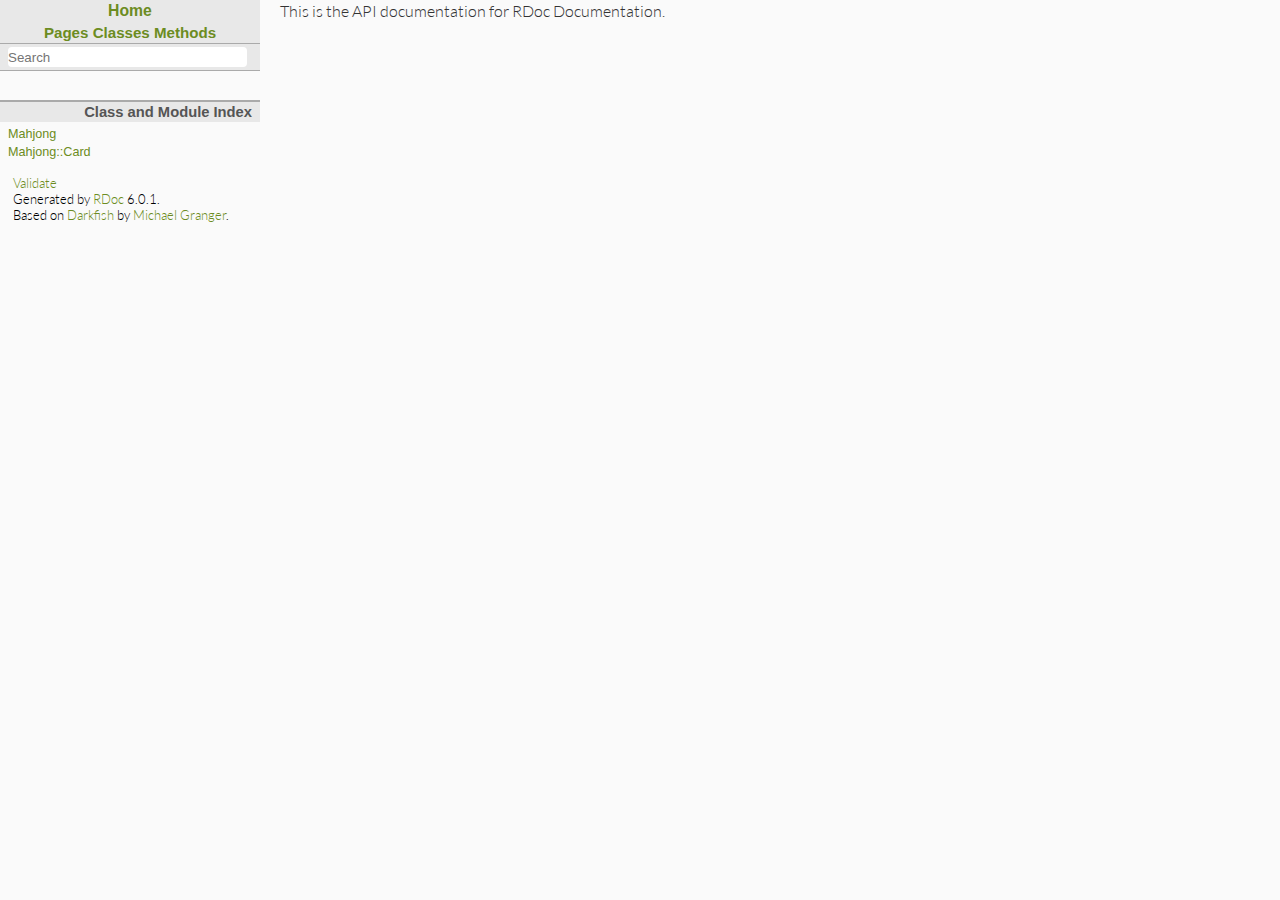
<file: doc/index.html>
<!DOCTYPE html>

<html>
<head>
<meta charset="UTF-8">

<title>RDoc Documentation</title>

<script type="text/javascript">
  var rdoc_rel_prefix = "./";
  var index_rel_prefix = "./";
</script>

<script src="./js/jquery.js"></script>
<script src="./js/darkfish.js"></script>

<link href="./css/fonts.css" rel="stylesheet">
<link href="./css/rdoc.css" rel="stylesheet">



<body id="top" role="document" class="file">
<nav role="navigation">
  <div id="project-navigation">
    <div id="home-section" role="region" title="Quick navigation" class="nav-section">
  <h2>
    <a href="./index.html" rel="home">Home</a>
  </h2>

  <div id="table-of-contents-navigation">
    <a href="./table_of_contents.html#pages">Pages</a>
    <a href="./table_of_contents.html#classes">Classes</a>
    <a href="./table_of_contents.html#methods">Methods</a>
  </div>
</div>


    <div id="search-section" role="search" class="project-section initially-hidden">
  <form action="#" method="get" accept-charset="utf-8">
    <div id="search-field-wrapper">
      <input id="search-field" role="combobox" aria-label="Search"
             aria-autocomplete="list" aria-controls="search-results"
             type="text" name="search" placeholder="Search" spellcheck="false"
             title="Type to search, Up and Down to navigate, Enter to load">
    </div>

    <ul id="search-results" aria-label="Search Results"
        aria-busy="false" aria-expanded="false"
        aria-atomic="false" class="initially-hidden"></ul>
  </form>
</div>

  </div>

  <div id="project-metadata">
    
    <div id="classindex-section" class="nav-section">
  <h3>Class and Module Index</h3>

  <ul class="link-list">
  
    <li><a href="./Mahjong.html">Mahjong</a>
  
    <li><a href="./Mahjong/Card.html">Mahjong::Card</a>
  
  </ul>
</div>

  </div>
</nav>

<main role="main">
<p>This is the API documentation for RDoc Documentation.
</main>



<footer id="validator-badges" role="contentinfo">
  <p><a href="https://validator.w3.org/check/referer">Validate</a>
  <p>Generated by <a href="https://ruby.github.io/rdoc/">RDoc</a> 6.0.1.
  <p>Based on <a href="http://deveiate.org/projects/Darkfish-RDoc/">Darkfish</a> by <a href="http://deveiate.org">Michael Granger</a>.
</footer>
</file>
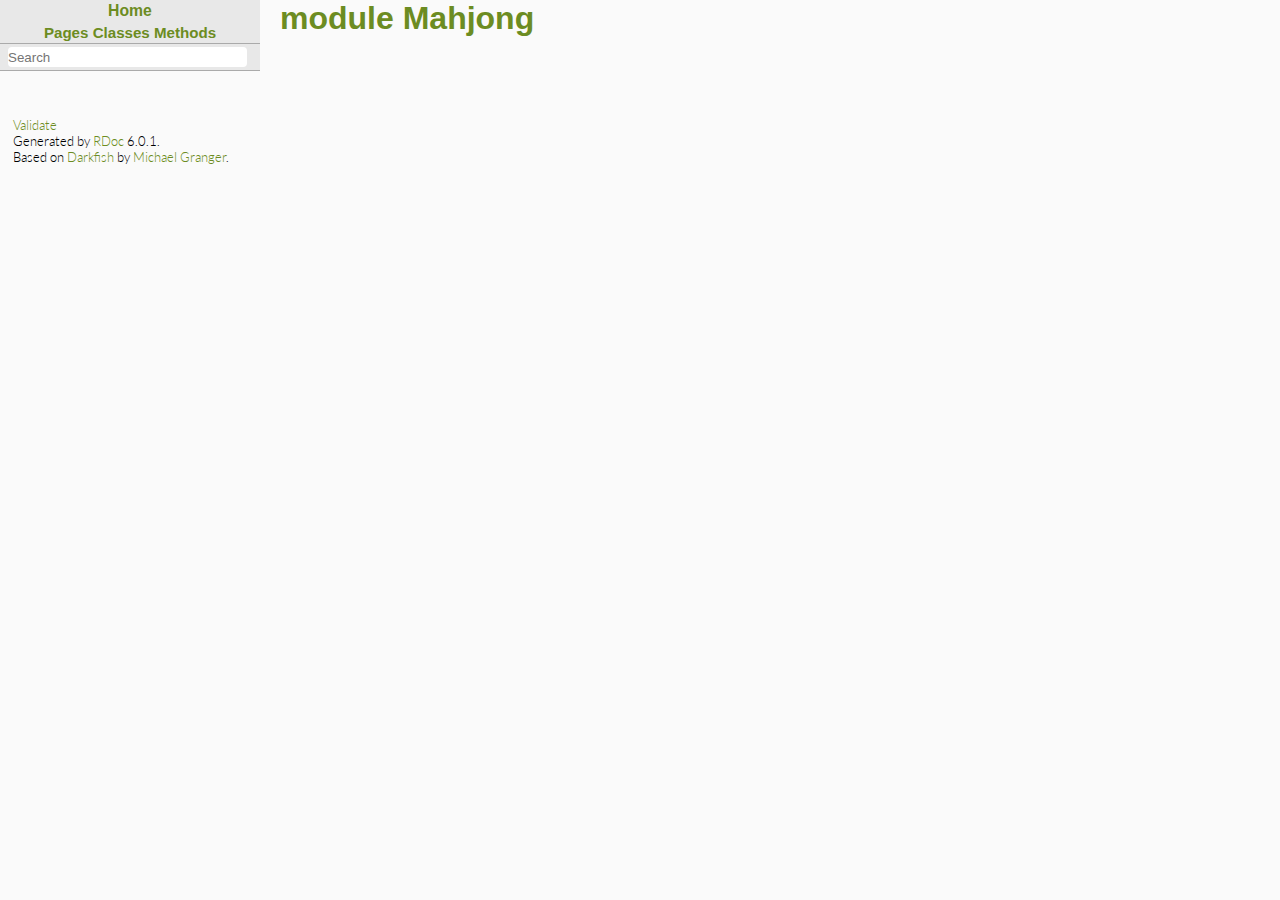
<file: doc/Mahjong.html>
<!DOCTYPE html>

<html>
<head>
<meta charset="UTF-8">

<title>module Mahjong - RDoc Documentation</title>

<script type="text/javascript">
  var rdoc_rel_prefix = "./";
  var index_rel_prefix = "./";
</script>

<script src="./js/jquery.js"></script>
<script src="./js/darkfish.js"></script>

<link href="./css/fonts.css" rel="stylesheet">
<link href="./css/rdoc.css" rel="stylesheet">



<body id="top" role="document" class="module">
<nav role="navigation">
  <div id="project-navigation">
    <div id="home-section" role="region" title="Quick navigation" class="nav-section">
  <h2>
    <a href="./index.html" rel="home">Home</a>
  </h2>

  <div id="table-of-contents-navigation">
    <a href="./table_of_contents.html#pages">Pages</a>
    <a href="./table_of_contents.html#classes">Classes</a>
    <a href="./table_of_contents.html#methods">Methods</a>
  </div>
</div>

    <div id="search-section" role="search" class="project-section initially-hidden">
  <form action="#" method="get" accept-charset="utf-8">
    <div id="search-field-wrapper">
      <input id="search-field" role="combobox" aria-label="Search"
             aria-autocomplete="list" aria-controls="search-results"
             type="text" name="search" placeholder="Search" spellcheck="false"
             title="Type to search, Up and Down to navigate, Enter to load">
    </div>

    <ul id="search-results" aria-label="Search Results"
        aria-busy="false" aria-expanded="false"
        aria-atomic="false" class="initially-hidden"></ul>
  </form>
</div>

  </div>

  

  <div id="class-metadata">
    
    
    
    
    
  </div>
</nav>

<main role="main" aria-labelledby="module-Mahjong">
  <h1 id="module-Mahjong" class="module">
    module Mahjong
  </h1>

  <section class="description">
    
  </section>

  
  <section id="5Buntitled-5D" class="documentation-section">
    

    

    

    

    
  </section>
</main>


<footer id="validator-badges" role="contentinfo">
  <p><a href="https://validator.w3.org/check/referer">Validate</a>
  <p>Generated by <a href="https://ruby.github.io/rdoc/">RDoc</a> 6.0.1.
  <p>Based on <a href="http://deveiate.org/projects/Darkfish-RDoc/">Darkfish</a> by <a href="http://deveiate.org">Michael Granger</a>.
</footer>
</file>
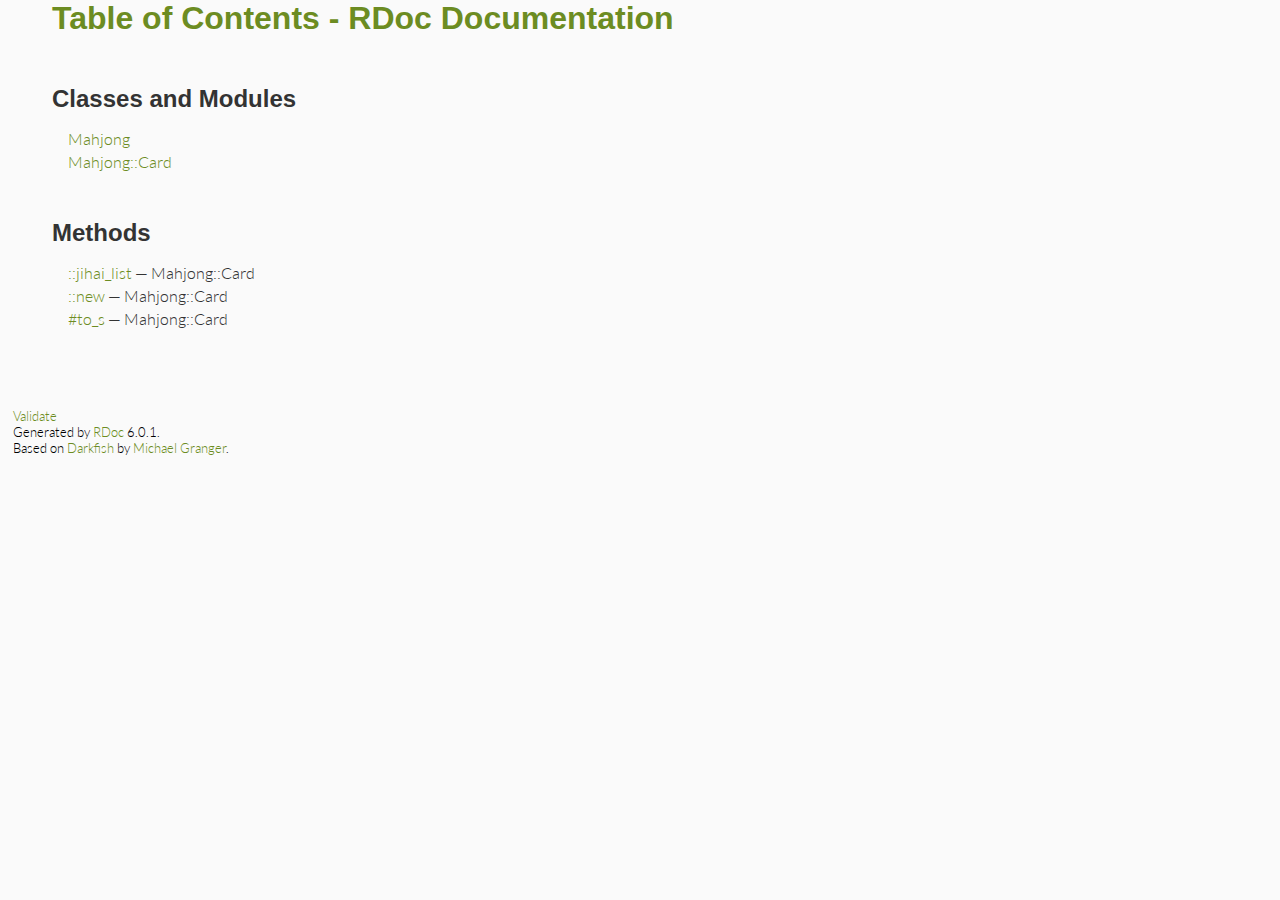
<file: doc/table_of_contents.html>
<!DOCTYPE html>

<html>
<head>
<meta charset="UTF-8">

<title>Table of Contents - RDoc Documentation</title>

<script type="text/javascript">
  var rdoc_rel_prefix = "./";
  var index_rel_prefix = "./";
</script>

<script src="./js/jquery.js"></script>
<script src="./js/darkfish.js"></script>

<link href="./css/fonts.css" rel="stylesheet">
<link href="./css/rdoc.css" rel="stylesheet">



<body id="top" class="table-of-contents">
<main role="main">
<h1 class="class">Table of Contents - RDoc Documentation</h1>


<h2 id="classes">Classes and Modules</h2>
<ul>
  <li class="module">
    <a href="Mahjong.html">Mahjong</a>
  </li>
  <li class="class">
    <a href="Mahjong/Card.html">Mahjong::Card</a>
  </li>
</ul>

<h2 id="methods">Methods</h2>
<ul>

  <li class="method">
    <a href="Mahjong/Card.html#method-c-jihai_list">::jihai_list</a>
    &mdash;
    <span class="container">Mahjong::Card</span>

  <li class="method">
    <a href="Mahjong/Card.html#method-c-new">::new</a>
    &mdash;
    <span class="container">Mahjong::Card</span>

  <li class="method">
    <a href="Mahjong/Card.html#method-i-to_s">#to_s</a>
    &mdash;
    <span class="container">Mahjong::Card</span>
</ul>
</main>


<footer id="validator-badges" role="contentinfo">
  <p><a href="https://validator.w3.org/check/referer">Validate</a>
  <p>Generated by <a href="https://ruby.github.io/rdoc/">RDoc</a> 6.0.1.
  <p>Based on <a href="http://deveiate.org/projects/Darkfish-RDoc/">Darkfish</a> by <a href="http://deveiate.org">Michael Granger</a>.
</footer>
</file>
<file: doc/css/fonts.css>
/*
 * Copyright 2010, 2012 Adobe Systems Incorporated (http://www.adobe.com/),
 * with Reserved Font Name "Source". All Rights Reserved. Source is a
 * trademark of Adobe Systems Incorporated in the United States and/or other
 * countries.
 *
 * This Font Software is licensed under the SIL Open Font License, Version
 * 1.1.
 *
 * This license is copied below, and is also available with a FAQ at:
 * http://scripts.sil.org/OFL
 */

@font-face {
  font-family: "Source Code Pro";
  font-style: normal;
  font-weight: 400;
  src: local("Source Code Pro"),
       local("SourceCodePro-Regular"),
       url("../fonts/SourceCodePro-Regular.ttf") format("truetype");
}

@font-face {
  font-family: "Source Code Pro";
  font-style: normal;
  font-weight: 700;
  src: local("Source Code Pro Bold"),
       local("SourceCodePro-Bold"),
       url("../fonts/SourceCodePro-Bold.ttf") format("truetype");
}

/*
 * Copyright (c) 2010, Łukasz Dziedzic (dziedzic@typoland.com),
 * with Reserved Font Name Lato.
 *
 * This Font Software is licensed under the SIL Open Font License, Version
 * 1.1.
 *
 * This license is copied below, and is also available with a FAQ at:
 * http://scripts.sil.org/OFL
 */

@font-face {
  font-family: "Lato";
  font-style: normal;
  font-weight: 300;
  src: local("Lato Light"),
       local("Lato-Light"),
       url("../fonts/Lato-Light.ttf") format("truetype");
}

@font-face {
  font-family: "Lato";
  font-style: italic;
  font-weight: 300;
  src: local("Lato Light Italic"),
       local("Lato-LightItalic"),
       url("../fonts/Lato-LightItalic.ttf") format("truetype");
}

@font-face {
  font-family: "Lato";
  font-style: normal;
  font-weight: 700;
  src: local("Lato Regular"),
       local("Lato-Regular"),
       url("../fonts/Lato-Regular.ttf") format("truetype");
}

@font-face {
  font-family: "Lato";
  font-style: italic;
  font-weight: 700;
  src: local("Lato Italic"),
       local("Lato-Italic"),
       url("../fonts/Lato-RegularItalic.ttf") format("truetype");
}

/*
 * -----------------------------------------------------------
 * SIL OPEN FONT LICENSE Version 1.1 - 26 February 2007
 * -----------------------------------------------------------
 *
 * PREAMBLE
 * The goals of the Open Font License (OFL) are to stimulate worldwide
 * development of collaborative font projects, to support the font creation
 * efforts of academic and linguistic communities, and to provide a free and
 * open framework in which fonts may be shared and improved in partnership
 * with others.
 *
 * The OFL allows the licensed fonts to be used, studied, modified and
 * redistributed freely as long as they are not sold by themselves. The
 * fonts, including any derivative works, can be bundled, embedded,
 * redistributed and/or sold with any software provided that any reserved
 * names are not used by derivative works. The fonts and derivatives,
 * however, cannot be released under any other type of license. The
 * requirement for fonts to remain under this license does not apply
 * to any document created using the fonts or their derivatives.
 *
 * DEFINITIONS
 * "Font Software" refers to the set of files released by the Copyright
 * Holder(s) under this license and clearly marked as such. This may
 * include source files, build scripts and documentation.
 *
 * "Reserved Font Name" refers to any names specified as such after the
 * copyright statement(s).
 *
 * "Original Version" refers to the collection of Font Software components as
 * distributed by the Copyright Holder(s).
 *
 * "Modified Version" refers to any derivative made by adding to, deleting,
 * or substituting -- in part or in whole -- any of the components of the
 * Original Version, by changing formats or by porting the Font Software to a
 * new environment.
 *
 * "Author" refers to any designer, engineer, programmer, technical
 * writer or other person who contributed to the Font Software.
 *
 * PERMISSION & CONDITIONS
 * Permission is hereby granted, free of charge, to any person obtaining
 * a copy of the Font Software, to use, study, copy, merge, embed, modify,
 * redistribute, and sell modified and unmodified copies of the Font
 * Software, subject to the following conditions:
 *
 * 1) Neither the Font Software nor any of its individual components,
 * in Original or Modified Versions, may be sold by itself.
 *
 * 2) Original or Modified Versions of the Font Software may be bundled,
 * redistributed and/or sold with any software, provided that each copy
 * contains the above copyright notice and this license. These can be
 * included either as stand-alone text files, human-readable headers or
 * in the appropriate machine-readable metadata fields within text or
 * binary files as long as those fields can be easily viewed by the user.
 *
 * 3) No Modified Version of the Font Software may use the Reserved Font
 * Name(s) unless explicit written permission is granted by the corresponding
 * Copyright Holder. This restriction only applies to the primary font name as
 * presented to the users.
 *
 * 4) The name(s) of the Copyright Holder(s) or the Author(s) of the Font
 * Software shall not be used to promote, endorse or advertise any
 * Modified Version, except to acknowledge the contribution(s) of the
 * Copyright Holder(s) and the Author(s) or with their explicit written
 * permission.
 *
 * 5) The Font Software, modified or unmodified, in part or in whole,
 * must be distributed entirely under this license, and must not be
 * distributed under any other license. The requirement for fonts to
 * remain under this license does not apply to any document created
 * using the Font Software.
 *
 * TERMINATION
 * This license becomes null and void if any of the above conditions are
 * not met.
 *
 * DISCLAIMER
 * THE FONT SOFTWARE IS PROVIDED "AS IS", WITHOUT WARRANTY OF ANY KIND,
 * EXPRESS OR IMPLIED, INCLUDING BUT NOT LIMITED TO ANY WARRANTIES OF
 * MERCHANTABILITY, FITNESS FOR A PARTICULAR PURPOSE AND NONINFRINGEMENT
 * OF COPYRIGHT, PATENT, TRADEMARK, OR OTHER RIGHT. IN NO EVENT SHALL THE
 * COPYRIGHT HOLDER BE LIABLE FOR ANY CLAIM, DAMAGES OR OTHER LIABILITY,
 * INCLUDING ANY GENERAL, SPECIAL, INDIRECT, INCIDENTAL, OR CONSEQUENTIAL
 * DAMAGES, WHETHER IN AN ACTION OF CONTRACT, TORT OR OTHERWISE, ARISING
 * FROM, OUT OF THE USE OR INABILITY TO USE THE FONT SOFTWARE OR FROM
 * OTHER DEALINGS IN THE FONT SOFTWARE.
 */
</file>
<file: doc/css/rdoc.css>
/*
 * "Darkfish" Rdoc CSS
 * $Id: rdoc.css 54 2009-01-27 01:09:48Z deveiant $
 *
 * Author: Michael Granger <ged@FaerieMUD.org>
 *
 */

/* vim: ft=css et sw=2 ts=2 sts=2 */
/* Base Green is: #6C8C22 */

* { padding: 0; margin: 0; }

body {
  background: #fafafa;
  font-family: Lato, sans-serif;
  font-weight: 300;
}

h1 span,
h2 span,
h3 span,
h4 span,
h5 span,
h6 span {
  position: relative;

  display: none;
  padding-left: 1em;
  line-height: 0;
  vertical-align: baseline;
  font-size: 10px;
}

h1 span { top: -1.3em; }
h2 span { top: -1.2em; }
h3 span { top: -1.0em; }
h4 span { top: -0.8em; }
h5 span { top: -0.5em; }
h6 span { top: -0.5em; }

h1:hover span,
h2:hover span,
h3:hover span,
h4:hover span,
h5:hover span,
h6:hover span {
  display: inline;
}

:link,
:visited {
  color: #6C8C22;
  text-decoration: none;
}

:link:hover,
:visited:hover {
  border-bottom: 1px dotted #6C8C22;
}

code,
pre {
  font-family: "Source Code Pro", Monaco, monospace;
}

/* @group Generic Classes */

.initially-hidden {
  display: none;
}

#search-field {
  width: 98%;
  background: white;
  border: none;
  height: 1.5em;
  -webkit-border-radius: 4px;
  -moz-border-radius: 4px;
  border-radius: 4px;
  text-align: left;
}
#search-field:focus {
  background: #f1edba;
}
#search-field:-moz-placeholder,
#search-field::-webkit-input-placeholder {
  font-weight: bold;
  color: #666;
}

.missing-docs {
  font-size: 120%;
  background: white url(images/wrench_orange.png) no-repeat 4px center;
  color: #ccc;
  line-height: 2em;
  border: 1px solid #d00;
  opacity: 1;
  padding-left: 20px;
  text-indent: 24px;
  letter-spacing: 3px;
  font-weight: bold;
  -webkit-border-radius: 5px;
  -moz-border-radius: 5px;
}

.target-section {
  border: 2px solid #dcce90;
  border-left-width: 8px;
  padding: 0 1em;
  background: #fff3c2;
}

/* @end */

/* @group Index Page, Standalone file pages */
.table-of-contents ul {
  margin: 1em;
  list-style: none;
}

.table-of-contents ul ul {
  margin-top: 0.25em;
}

.table-of-contents ul :link,
.table-of-contents ul :visited {
  font-size: 16px;
}

.table-of-contents li {
  margin-bottom: 0.25em;
}

.table-of-contents li .toc-toggle {
  width: 16px;
  height: 16px;
  background: url(images/add.png) no-repeat;
}

.table-of-contents li .toc-toggle.open {
  background: url(images/delete.png) no-repeat;
}

/* @end */

/* @group Top-Level Structure */

nav {
  float: left;
  width: 260px;
  font-family: Helvetica, sans-serif;
  font-size: 14px;
}

main {
  display: block;
  margin: 0 2em 5em 260px;
  padding-left: 20px;
  min-width: 340px;
  font-size: 16px;
}

main h1,
main h2,
main h3,
main h4,
main h5,
main h6 {
  font-family: Helvetica, sans-serif;
}

.table-of-contents main {
  margin-left: 2em;
}

#validator-badges {
  clear: both;
  margin: 1em 1em 2em;
  font-size: smaller;
}

/* @end */

/* @group navigation */
nav {
  margin-bottom: 1em;
}

nav .nav-section {
  margin-top: 2em;
  border-top: 2px solid #aaa;
  font-size: 90%;
  overflow: hidden;
}

nav h2 {
  margin: 0;
  padding: 2px 8px 2px 8px;
  background-color: #e8e8e8;
  color: #555;
  font-size: 125%;
  text-align: center;
}

nav h3,
#table-of-contents-navigation {
  margin: 0;
  padding: 2px 8px 2px 8px;
  text-align: right;
  background-color: #e8e8e8;
  color: #555;
}

nav ul,
nav dl,
nav p {
  padding: 4px 8px 0;
  list-style: none;
}

#project-navigation .nav-section {
  margin: 0;
  border-top: 0;
}

#home-section h2 {
  text-align: center;
}

#table-of-contents-navigation {
  font-size: 1.2em;
  font-weight: bold;
  text-align: center;
}

#search-section {
  margin-top: 0;
  border-top: 0;
}

#search-field-wrapper {
  border-top: 1px solid #aaa;
  border-bottom: 1px solid #aaa;
  padding: 3px 8px;
  background-color: #e8e8e8;
  color: #555;
}

ul.link-list li {
  white-space: nowrap;
  line-height: 1.4em;
}

ul.link-list .type {
  font-size: 8px;
  text-transform: uppercase;
  color: white;
  background: #969696;
  padding: 2px 4px;
  -webkit-border-radius: 5px;
}

.calls-super {
  background: url(images/arrow_up.png) no-repeat right center;
}

/* @end */

/* @group Documentation Section */
main {
  color: #333;
}

main > h1:first-child,
main > h2:first-child,
main > h3:first-child,
main > h4:first-child,
main > h5:first-child,
main > h6:first-child {
  margin-top: 0px;
}

main sup {
  vertical-align: super;
  font-size: 0.8em;
}

/* The heading with the class name */
main h1[class] {
  margin-top: 0;
  margin-bottom: 1em;
  font-size: 2em;
  color: #6C8C22;
}

main h1 {
  margin: 2em 0 0.5em;
  font-size: 1.7em;
}

main h2 {
  margin: 2em 0 0.5em;
  font-size: 1.5em;
}

main h3 {
  margin: 2em 0 0.5em;
  font-size: 1.2em;
}

main h4 {
  margin: 2em 0 0.5em;
  font-size: 1.1em;
}

main h5 {
  margin: 2em 0 0.5em;
  font-size: 1em;
}

main h6 {
  margin: 2em 0 0.5em;
  font-size: 1em;
}

main p {
  margin: 0 0 0.5em;
  line-height: 1.4em;
}

main pre {
  margin: 1.2em 0.5em;
  padding: 1em;
  font-size: 0.8em;
}

main hr {
  margin: 1.5em 1em;
  border: 2px solid #ddd;
}

main blockquote {
  margin: 0 2em 1.2em 1.2em;
  padding-left: 0.5em;
  border-left: 2px solid #ddd;
}

main ol,
main ul {
  margin: 1em 2em;
}

main li > p {
  margin-bottom: 0.5em;
}

main dl {
  margin: 1em 0.5em;
}

main dt {
  margin-bottom: 0.5em;
  font-weight: bold;
}

main dd {
  margin: 0 1em 1em 0.5em;
}

main header h2 {
  margin-top: 2em;
  border-width: 0;
  border-top: 4px solid #bbb;
  font-size: 130%;
}

main header h3 {
  margin: 2em 0 1.5em;
  border-width: 0;
  border-top: 3px solid #bbb;
  font-size: 120%;
}

.documentation-section-title {
  position: relative;
}
.documentation-section-title .section-click-top {
  position: absolute;
  top: 6px;
  left: 12px;
  font-size: 10px;
  color: #9b9877;
  visibility: hidden;
  padding-left: 0.5px;
}

.documentation-section-title:hover .section-click-top {
  visibility: visible;
}

.constants-list > dl {
  margin: 1em 0 2em;
  border: 0;
}

.constants-list > dl dt {
  margin-bottom: 0.75em;
  padding-left: 0;
  font-family: "Source Code Pro", Monaco, monospace;
  font-size: 110%;
}

.constants-list > dl dt a {
  color: inherit;
}

.constants-list > dl dd {
  margin: 0 0 2em 0;
  padding: 0;
  color: #666;
}

.documentation-section h2 {
  position: relative;
}

.documentation-section h2 a {
  position: absolute;
  top: 8px;
  right: 10px;
  font-size: 12px;
  color: #9b9877;
  visibility: hidden;
}

.documentation-section h2:hover a {
  visibility: visible;
}

/* @group Method Details */

main .method-source-code {
  display: none;
}

main .method-description .method-calls-super {
  color: #333;
  font-weight: bold;
}

main .method-detail {
  margin-bottom: 2.5em;
  cursor: pointer;
}

main .method-detail:target {
  margin-left: -10px;
  border-left: 10px solid #f1edba;
}

main .method-heading {
  position: relative;
  font-family: "Source Code Pro", Monaco, monospace;
  font-size: 110%;
  font-weight: bold;
  color: #333;
}
main .method-heading :link,
main .method-heading :visited {
  color: inherit;
}
main .method-click-advice {
  position: absolute;
  top: 2px;
  right: 5px;
  font-size: 12px;
  color: #9b9877;
  visibility: hidden;
  padding-right: 20px;
  line-height: 20px;
  background: url(images/zoom.png) no-repeat right top;
}
main .method-heading:hover .method-click-advice {
  visibility: visible;
}

main .method-alias .method-heading {
  color: #666;
}

main .method-description,
main .aliases {
  margin-top: 0.75em;
  color: #333;
}

main .aliases {
  padding-top: 4px;
  font-style: italic;
  cursor: default;
}
main .method-description ul {
  margin-left: 1.5em;
}

main #attribute-method-details .method-detail:hover {
  background-color: transparent;
  cursor: default;
}
main .attribute-access-type {
  text-transform: uppercase;
  padding: 0 1em;
}
/* @end */

/* @end */

/* @group Source Code */

pre {
  margin: 0.5em 0;
  border: 1px dashed #999;
  padding: 0.5em;
  background: #262626;
  color: white;
  overflow: auto;
}

.ruby-constant   { color: #7fffd4; background: transparent; }
.ruby-keyword    { color: #00ffff; background: transparent; }
.ruby-ivar       { color: #eedd82; background: transparent; }
.ruby-operator   { color: #00ffee; background: transparent; }
.ruby-identifier { color: #ffdead; background: transparent; }
.ruby-node       { color: #ffa07a; background: transparent; }
.ruby-comment    { color: #dc0000; background: transparent; }
.ruby-regexp     { color: #ffa07a; background: transparent; }
.ruby-value      { color: #7fffd4; background: transparent; }

/* @end */


/* @group search results */
#search-results {
  font-family: Lato, sans-serif;
  font-weight: 300;
}

#search-results .search-match {
  font-family: Helvetica, sans-serif;
  font-weight: normal;
}

#search-results .search-selected {
  background: #e8e8e8;
  border-bottom: 1px solid transparent;
}

#search-results li {
  list-style: none;
  border-bottom: 1px solid #aaa;
  margin-bottom: 0.5em;
}

#search-results li:last-child {
  border-bottom: none;
  margin-bottom: 0;
}

#search-results li p {
  padding: 0;
  margin: 0.5em;
}

#search-results .search-namespace {
  font-weight: bold;
}

#search-results li em {
  background: yellow;
  font-style: normal;
}

#search-results pre {
  margin: 0.5em;
  font-family: "Source Code Pro", Monaco, monospace;
}

/* @end */
</file>
